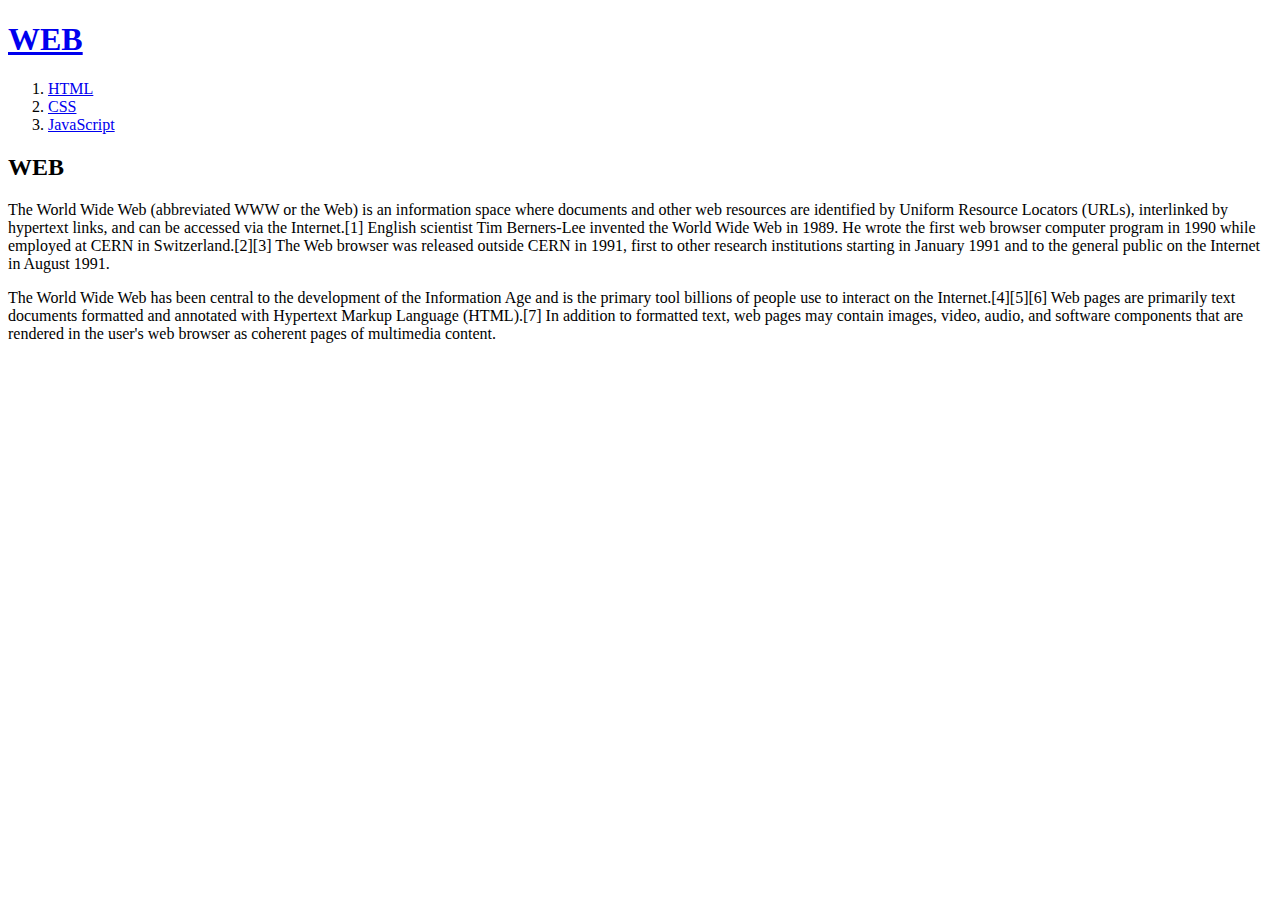
<file: index.html>
<!DOCTYPE html>
<html>
<head>
  <title>WEB1-Welcome</title>
  <meta chaset="UTF-8">
</head>
<body>
  <h1><a href="index.html">WEB</a></h1>
  <ol>
    <li><a href="1.html">HTML</a></li>
      <li><a href="2.html">CSS</a></li>
      <li><a href="3.html">JavaScript</a></li>
  </ol>

<h2>WEB</h2>
  <p>The World Wide Web (abbreviated WWW or the Web) is an information space where documents and other web resources are identified by Uniform Resource Locators (URLs), interlinked by hypertext links, and can be accessed via the Internet.[1] English scientist Tim Berners-Lee invented the World Wide Web in 1989. He wrote the first web browser computer program in 1990 while employed at CERN in Switzerland.[2][3] The Web browser was released outside CERN in 1991, first to other research institutions starting in January 1991 and to the general public on the Internet in August 1991.</p>

  <p>The World Wide Web has been central to the development of the Information Age and is the primary tool billions of people use to interact on the Internet.[4][5][6] Web pages are primarily text documents formatted and annotated with Hypertext Markup Language (HTML).[7] In addition to formatted text, web pages may contain images, video, audio, and software components that are rendered in the user's web browser as coherent pages of multimedia content.</p>
</body>
</html>
</file>
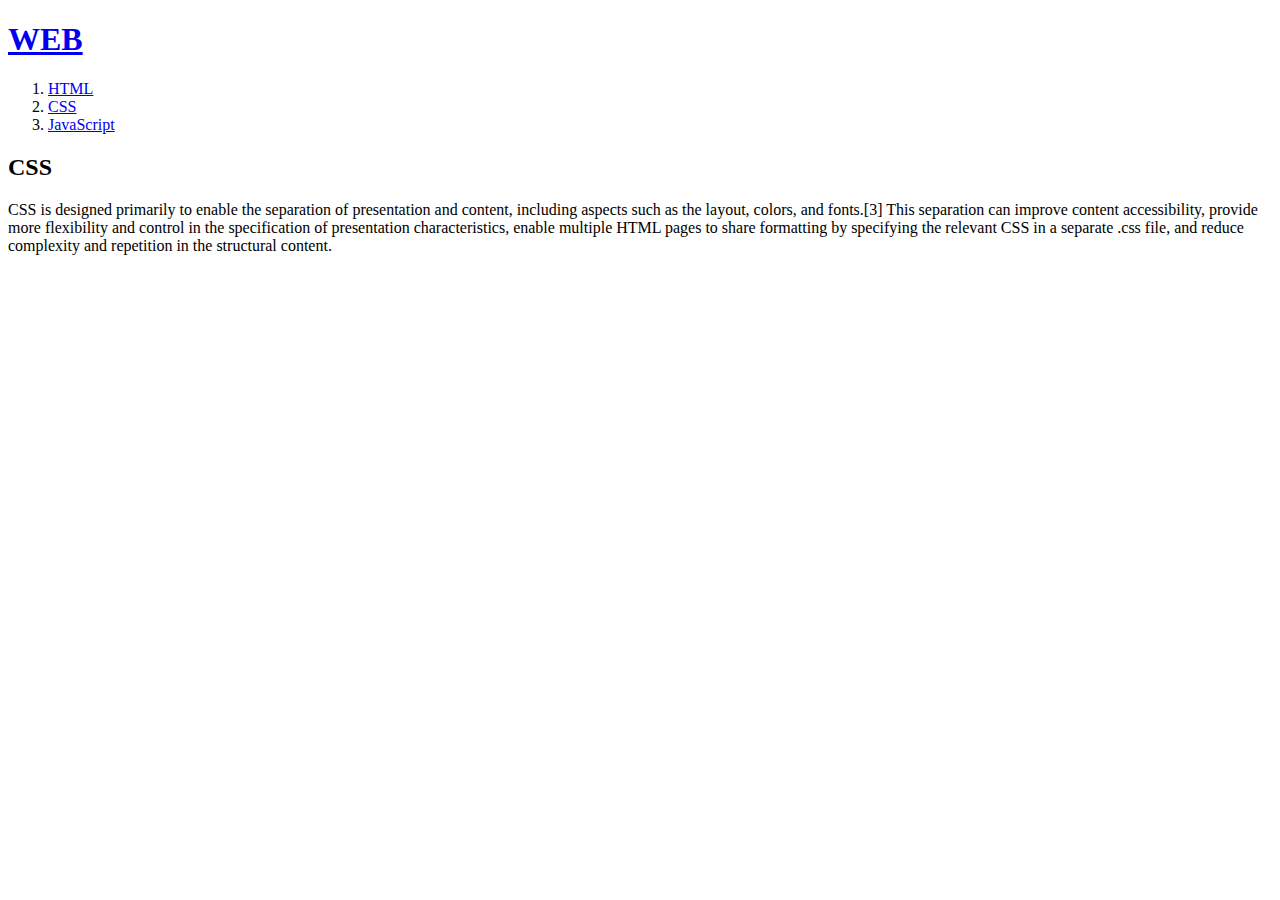
<file: 2.html>
<!DOCTYPE html>
<html>
<head>
  <title>WEB1-html</title>
  <meta chaset="UTF-8">
</head>
<body>
  <h1><a href="index.html">WEB</a></h1>
  <ol>
    <li><a href="1.html">HTML</a></li>
      <li><a href="2.html">CSS</a></li>
      <li><a href="3.html">JavaScript</a></li>
  </ol>

<h2>CSS</h2>
<p> CSS is designed primarily to enable the separation of presentation and content, including aspects such as the layout, colors, and fonts.[3] This separation can improve content accessibility, provide more flexibility and control in the specification of presentation characteristics, enable multiple HTML pages to share formatting by specifying the relevant CSS in a separate .css file, and reduce complexity and repetition in the structural content.</p>
</body>
</html>
</file>
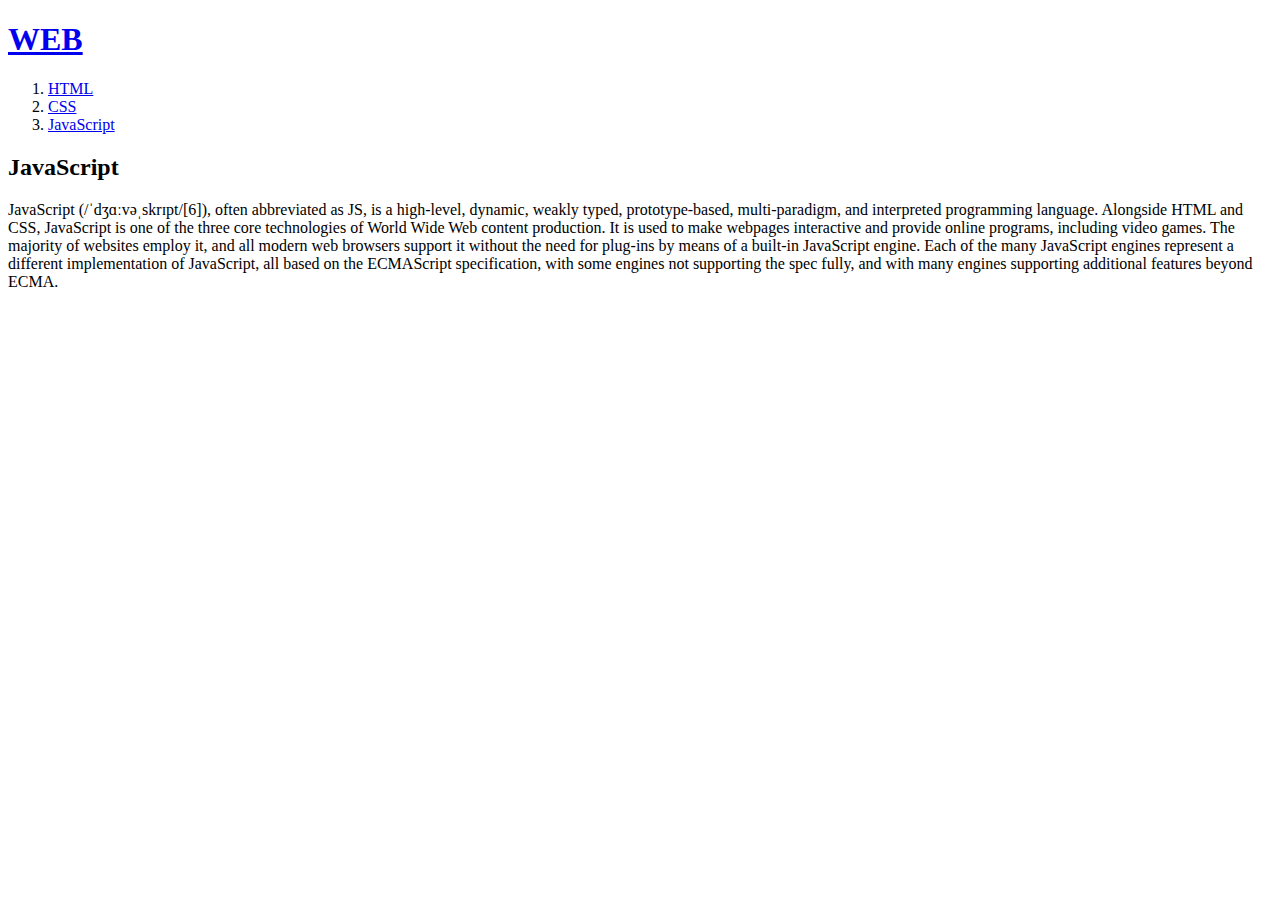
<file: 3.html>
<!DOCTYPE html>
<html>
<head>
  <title>WEB1-html</title>
  <meta chaset="UTF-8">
</head>
<body>
  <h1><a href="index.html">WEB</a></h1>
  <ol>
    <li><a href="1.html">HTML</a></li>
      <li><a href="2.html">CSS</a></li>
      <li><a href="3.html">JavaScript</a></li>
  </ol>

<h2>JavaScript</h2>
<p>JavaScript (/ˈdʒɑːvəˌskrɪpt/[6]), often abbreviated as JS, is a high-level, dynamic, weakly typed, prototype-based, multi-paradigm, and interpreted programming language. Alongside HTML and CSS, JavaScript is one of the three core technologies of World Wide Web content production. It is used to make webpages interactive and provide online programs, including video games. The majority of websites employ it, and all modern web browsers support it without the need for plug-ins by means of a built-in JavaScript engine. Each of the many JavaScript engines represent a different implementation of JavaScript, all based on the ECMAScript specification, with some engines not supporting the spec fully, and with many engines supporting additional features beyond ECMA.</p>
</body>
</html>
</file>
